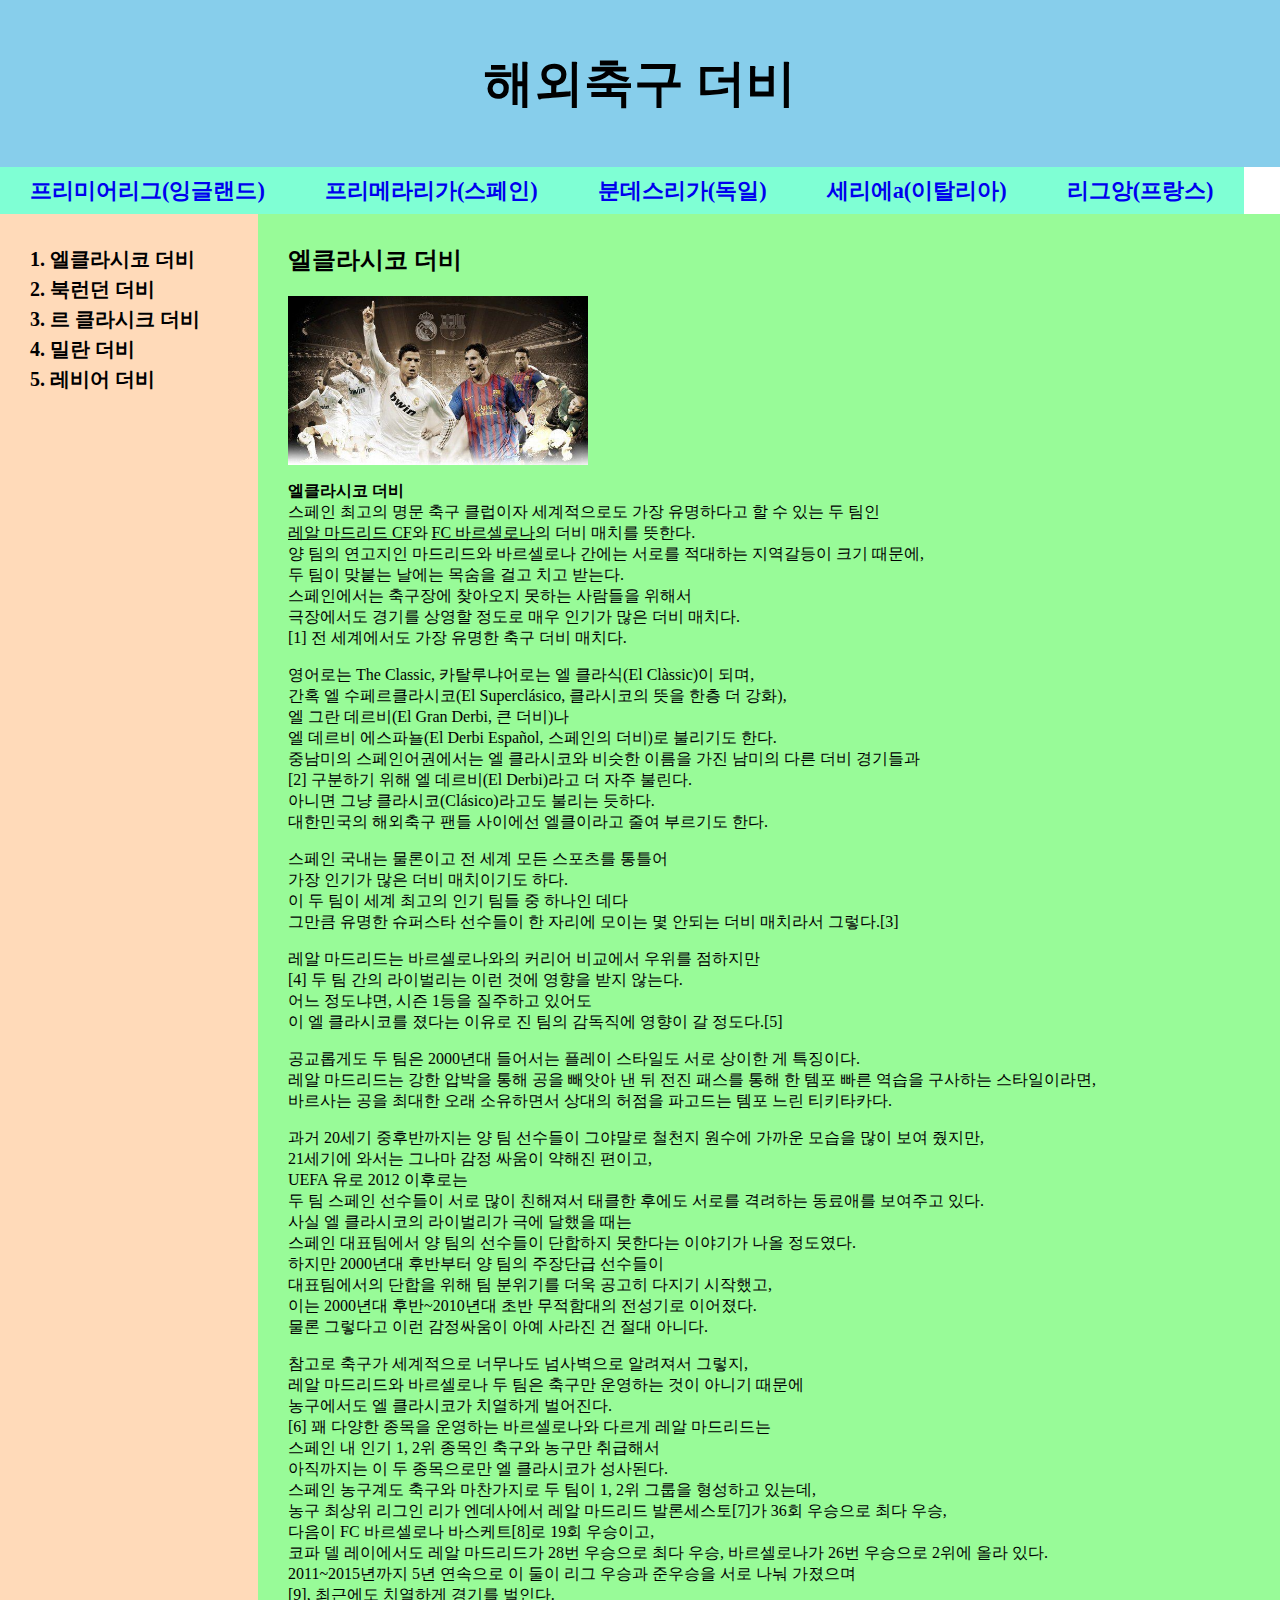
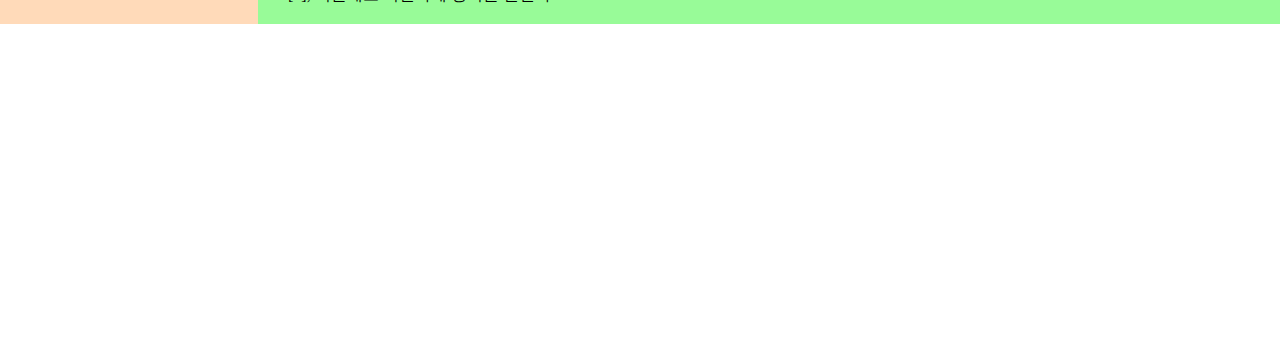
<file: index.html>
<html lang="ko"><head>
    <meta charset="UTF-8">
    <meta http-equiv="X-UA-Compatible" content="IE=edge">
    <meta name="viewport" content="width=device-width, initial-scale=1.0">
    <title>엘클라시코 더비</title>
    <link rel="stylesheet" href="./css/derby.css">
</head> 
<body>
    <!-- 영역 분할 방법 세번째 : flex -->
    <!-- 첫번째(Top) 영역 -->
    <header>
        <h1>해외축구 더비</h1>
    </header>
    <nav class="main_nav">
        <ul>
            <li><a href="derby2.html">프리미어리그(잉글랜드)</a></li>
            <li><a href="index.html">프리메라리가(스페인)</a></li>
            <li><a href="derby5.html">분데스리가(독일)</a></li>
            <li><a href="derby4.html">세리에a(이탈리아)</a></li>
            <li><a href="derby3.html">리그앙(프랑스)</a></li>
        </ul>
    </nav>

    <div class="content">
        <nav class="left_nav">
            <ol>
                <li><a href="index.html">엘클라시코 더비</a></li>
                <li><a href="derby2.html">북런던 더비</a></li>
                <li><a href="derby3.html">르 클라시크 더비</a></li>
                <li><a href="derby4.html">밀란 더비</a></li>
                <li><a href="derby5.html">레비어 더비</a></li>

            </ol>
        </nav>   

        <section>
            <h2>엘클라시코 더비</h2>
            <img src="./images/엘클라시코.jfif" width="300px">
            <p><strong>엘클라시코 더비</strong><br>
                스페인 최고의 명문 축구 클럽이자 세계적으로도 가장 유명하다고 할 수 있는 두 팀인<br>
                <u>레알 마드리드 CF</u>와 <u>FC 바르셀로나</u>의 더비 매치를 뜻한다.<br>
                양 팀의 연고지인 마드리드와 바르셀로나 간에는 서로를 적대하는 지역갈등이 크기 때문에,<br>
                두 팀이 맞붙는 날에는 목숨을 걸고 치고 받는다.<br>
                스페인에서는 축구장에 찾아오지 못하는 사람들을 위해서<br>
                극장에서도 경기를 상영할 정도로 매우 인기가 많은 더비 매치다.<br>
                [1] 전 세계에서도 가장 유명한 축구 더비 매치다.</p>
            <p>영어로는 The Classic, 카탈루냐어로는 엘 클라식(El Clàssic)이 되며,<br>
                간혹 엘 수페르클라시코(El Superclásico, 클라시코의 뜻을 한층 더 강화),<br>
                엘 그란 데르비(El Gran Derbi, 큰 더비)나<br>
                엘 데르비 에스파뇰(El Derbi Español, 스페인의 더비)로 불리기도 한다.<br>
                중남미의 스페인어권에서는 엘 클라시코와 비슷한 이름을 가진 남미의 다른 더비 경기들과<br>
                [2] 구분하기 위해 엘 데르비(El Derbi)라고 더 자주 불린다.<br>
                아니면 그냥 클라시코(Clásico)라고도 불리는 듯하다.<br>
                대한민국의 해외축구 팬들 사이에선 엘클이라고 줄여 부르기도 한다.
            <p>스페인 국내는 물론이고 전 세계 모든 스포츠를 통틀어<br>
                가장 인기가 많은 더비 매치이기도 하다.<br>
                이 두 팀이 세계 최고의 인기 팀들 중 하나인 데다<br>
                그만큼 유명한 슈퍼스타 선수들이 한 자리에 모이는 몇 안되는 더비 매치라서 그렇다.[3]</p>        
            <p>레알 마드리드는 바르셀로나와의 커리어 비교에서 우위를 점하지만<br>
                [4] 두 팀 간의 라이벌리는 이런 것에 영향을 받지 않는다.<br>
                어느 정도냐면, 시즌 1등을 질주하고 있어도<br>
                이 엘 클라시코를 졌다는 이유로 진 팀의 감독직에 영향이 갈 정도다.[5]<br>
            <p>공교롭게도 두 팀은 2000년대 들어서는 플레이 스타일도 서로 상이한 게 특징이다.<br>
                레알 마드리드는 강한 압박을 통해 공을 빼앗아 낸 뒤 전진 패스를 통해 한 템포 빠른 역습을 구사하는 스타일이라면,<br>
                바르사는 공을 최대한 오래 소유하면서 상대의 허점을 파고드는 템포 느린 티키타카다.</p>
            <p>과거 20세기 중후반까지는 양 팀 선수들이 그야말로 철천지 원수에 가까운 모습을 많이 보여 줬지만,<br>
                21세기에 와서는 그나마 감정 싸움이 약해진 편이고,<br>
                UEFA 유로 2012 이후로는<br>
                두 팀 스페인 선수들이 서로 많이 친해져서 태클한 후에도 서로를 격려하는 동료애를 보여주고 있다.<br>
                사실 엘 클라시코의 라이벌리가 극에 달했을 때는<br>
                스페인 대표팀에서 양 팀의 선수들이 단합하지 못한다는 이야기가 나올 정도였다.<br>
                하지만 2000년대 후반부터 양 팀의 주장단급 선수들이<br>
                대표팀에서의 단합을 위해 팀 분위기를 더욱 공고히 다지기 시작했고,<br>
                이는 2000년대 후반~2010년대 초반 무적함대의 전성기로 이어졌다.<br>
                물론 그렇다고 이런 감정싸움이 아예 사라진 건 절대 아니다.</p>
            <p>참고로 축구가 세계적으로 너무나도 넘사벽으로 알려져서 그렇지,<br>
                레알 마드리드와 바르셀로나 두 팀은 축구만 운영하는 것이 아니기 때문에<br>
                농구에서도 엘 클라시코가 치열하게 벌어진다.<br>
                [6] 꽤 다양한 종목을 운영하는 바르셀로나와 다르게 레알 마드리드는<br>
                스페인 내 인기 1, 2위 종목인 축구와 농구만 취급해서<br>
                아직까지는 이 두 종목으로만 엘 클라시코가 성사된다.<br>
                스페인 농구계도 축구와 마찬가지로 두 팀이 1, 2위 그룹을 형성하고 있는데,<br>
                농구 최상위 리그인 리가 엔데사에서 레알 마드리드 발론세스토[7]가 36회 우승으로 최다 우승,<br>
                다음이 FC 바르셀로나 바스케트[8]로 19회 우승이고,<br>
                코파 델 레이에서도 레알 마드리드가 28번 우승으로 최다 우승, 바르셀로나가 26번 우승으로 2위에 올라 있다.<br>
                2011~2015년까지 5년 연속으로 이 둘이 리그 우승과 준우승을 서로 나눠 가졌으며<br>
                [9], 최근에도 치열하게 경기를 벌인다.</p>
                

            <p><iframe width="560" height="315" src="https://www.youtube.com/embed/wxusAcmF4Os"autoplay=1&mute=1
                title="YouTube video player" frameborder="0" allow="accelerometer; autoplay; clipboard-write; encrypted-media; gyroscope; picture-in-picture; web-share" allowfullscreen></iframe>
            </p>
        </section>
    </div>

</body></html>
</file>
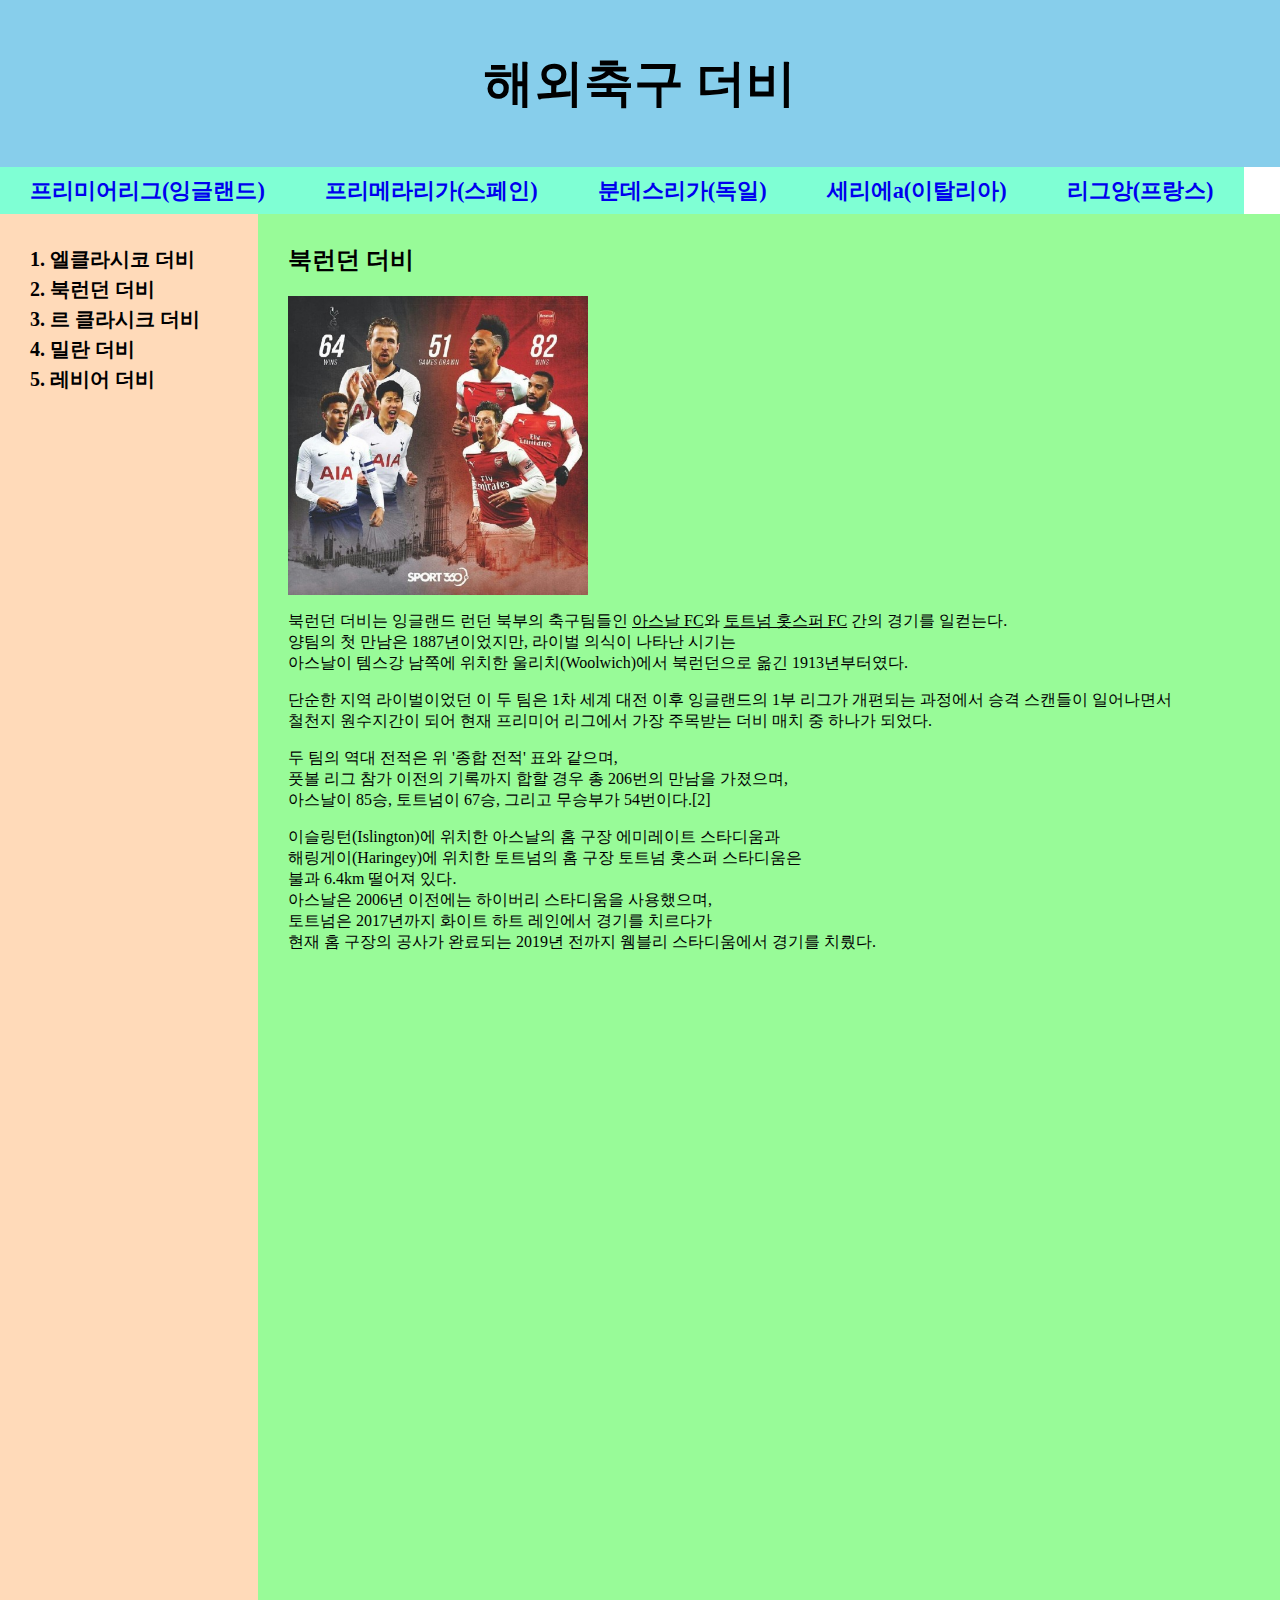
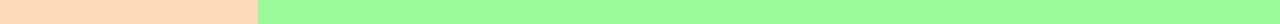
<file: derby2.html>
<html lang="ko"><head>
    <meta charset="UTF-8">
    <!-- 브라우저 간의 호환성 적용 -->
    <meta http-equiv="X-UA-Compatible" content="IE=edge">
    <!-- viewport : 화면 상의 표시 영역 -->
    <!-- width=device-width : 너비를 장치 영역으로 설정 -->
    <!-- initial-scale : 초기 화면 배율(1.0 = 100%) -->
    <meta name="viewport" content="width=device-width, initial-scale=1.0">
    <title>북런던 더비</title>
    <link rel="stylesheet" href="./css/derby.css">
</head>
<body>
    <!-- 첫번째(Top) 영역 -->
    <header>
        <h1>해외축구 더비</h1>
    </header>
    <nav class="main_nav">
        <ul>
            <li><a href="derby2.html">프리미어리그(잉글랜드)</a></li>
            <li><a href="index.html">프리메라리가(스페인)</a></li>
            <li><a href="derby5.html">분데스리가(독일)</a></li>
            <li><a href="derby4.html">세리에a(이탈리아)</a></li>
            <li><a href="derby3.html">리그앙(프랑스)</a></li>
        </ul>
    </nav>

    <div class="content">
        <!-- 두번째(Left) 영역 -->
        <nav class="left_nav">
            <ol>
                <li><a href="index.html">엘클라시코 더비</a></li>
                <li><a href="derby2.html">북런던 더비</a></li>
                <li><a href="derby3.html">르 클라시크 더비</a></li>
                <li><a href="derby4.html">밀란 더비</a></li>
                <li><a href="derby5.html">레비어 더비</a></li>

            </ol>
        </nav>
        <!-- 세번째(Content) 영역 -->
        <section>
            <h2>북런던 더비</h2>
            <img src="./images/북런던 더비.jfif" width="300px">
            <p>북런던 더비는 잉글랜드 런던 북부의 축구팀들인 <u>아스날 FC</u>와 <u>토트넘 홋스퍼 FC</u> 간의 경기를 일컫는다.<br>
                양팀의 첫 만남은 1887년이었지만, 라이벌 의식이 나타난 시기는<br>
                아스날이 템스강 남쪽에 위치한 울리치(Woolwich)에서 북런던으로 옮긴 1913년부터였다.</p>
            <p>
                단순한 지역 라이벌이었던 이 두 팀은 1차 세계 대전 이후 잉글랜드의 1부 리그가 개편되는 과정에서 승격 스캔들이 일어나면서<br>
                철천지 원수지간이 되어 현재 프리미어 리그에서 가장 주목받는 더비 매치 중 하나가 되었다.</p>
            <p>
                두 팀의 역대 전적은 위 '종합 전적' 표와 같으며,<br>
                풋볼 리그 참가 이전의 기록까지 합할 경우 총 206번의 만남을 가졌으며,<br>
                아스날이 85승, 토트넘이 67승, 그리고 무승부가 54번이다.[2]</p>
            <p>이슬링턴(Islington)에 위치한 아스날의 홈 구장 에미레이트 스타디움과<br>
                해링게이(Haringey)에 위치한 토트넘의 홈 구장 토트넘 홋스퍼 스타디움은<br>
                불과 6.4km 떨어져 있다.<br>
                아스날은 2006년 이전에는 하이버리 스타디움을 사용했으며,<br>
                토트넘은 2017년까지 화이트 하트 레인에서 경기를 치르다가<br>
                현재 홈 구장의 공사가 완료되는 2019년 전까지 웸블리 스타디움에서 경기를 치뤘다.<br>
            </p>        
            <p><iframe width="560" height="315" src="https://www.youtube.com/embed/aVNqd7IoVqs"
                title="YouTube video player" frameborder="0" allow="accelerometer; autoplay; clipboard-write; encrypted-media; gyroscope; picture-in-picture; web-share" allowfullscreen></iframe>
            </p>
        </section>
    </div>

</body></html>
</file>
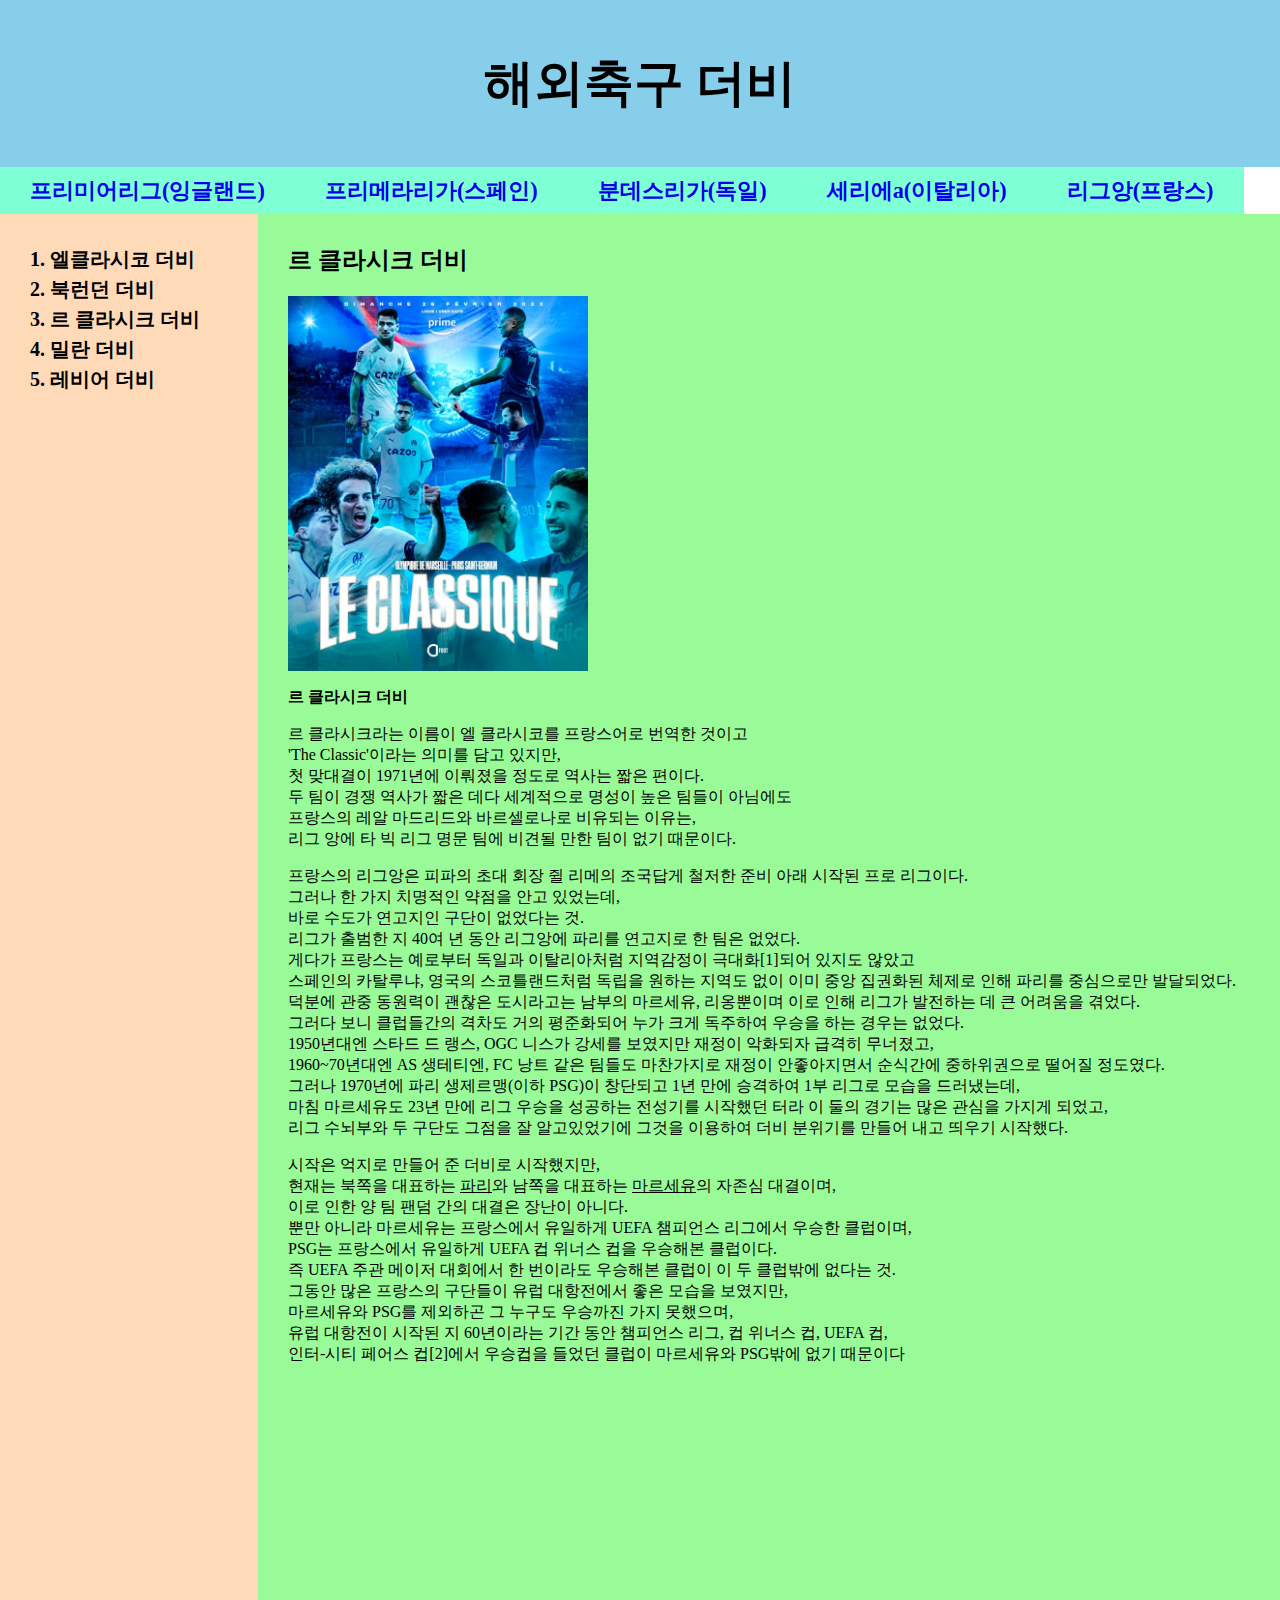
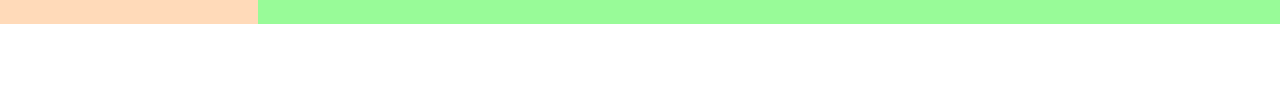
<file: derby3.html>
<html lang="ko"><head>
    <meta charset="UTF-8">
    <!-- 브라우저 간의 호환성 적용 -->
    <meta http-equiv="X-UA-Compatible" content="IE=edge">
    <!-- viewport : 화면 상의 표시 영역 -->
    <!-- width=device-width : 너비를 장치 영역으로 설정 -->
    <!-- initial-scale : 초기 화면 배율(1.0 = 100%) -->
    <meta name="viewport" content="width=device-width, initial-scale=1.0">
    <title>르 클라시크 더비</title>
    <link rel="stylesheet" href="./css/derby.css">
</head>
<body>
    <!-- emmet : 강력한 자동완성 기능
        tab 기능
        부모태그 > 자식태그
        태그명.클래스명
        Multiplication: * -->
    <!-- 첫번째(Top) 영역 -->
    <header>
        <!-- border:두께 선종류 색상; -->
        <!-- border:5px solid red; -->
        <h1>해외축구 더비</h1>
    </header>
    <nav class="main_nav">
        <ul>
            <li><a href="derby2.html">프리미어리그(잉글랜드)</a></li>
            <li><a href="index.html">프리메라리가(스페인)</a></li>
            <li><a href="derby5.html">분데스리가(독일)</a></li>
            <li><a href="derby4.html">세리에a(이탈리아)</a></li>
            <li><a href="derby3.html">리그앙(프랑스)</a></li>
        </ul>
    </nav>

    <!-- 두번째(Left-content) 영역 -->
    <div class="content">
        <!-- 2-1번 영역 -->
        <nav class="left_nav">
            <ol>
                <li><a href="index.html">엘클라시코 더비</a></li>
                <li><a href="derby2.html">북런던 더비</a></li>
                <li><a href="derby3.html">르 클라시크 더비</a></li>
                <li><a href="derby4.html">밀란 더비</a></li>
                <li><a href="derby5.html">레비어 더비</a></li>

            </ol>
        </nav>
        <!-- 2-2번 영역 -->
        <section>
            <h2>르 클라시크 더비</h2>
            <img src="./images/르 클라시크.jfif" width="300px">
            <p><strong>르 클라시크 더비</strong></p>

            <p>
                르 클라시크라는 이름이 엘 클라시코를 프랑스어로 번역한 것이고<br>
                'The Classic'이라는 의미를 담고 있지만,<br>
                첫 맞대결이 1971년에 이뤄졌을 정도로 역사는 짧은 편이다.<br>
                두 팀이 경쟁 역사가 짧은 데다 세계적으로 명성이 높은 팀들이 아님에도<br>
                프랑스의 레알 마드리드와 바르셀로나로 비유되는 이유는,<br>
                리그 앙에 타 빅 리그 명문 팀에 비견될 만한 팀이 없기 때문이다.</p>
            <p>프랑스의 리그앙은 피파의 초대 회장 쥘 리메의 조국답게 철저한 준비 아래 시작된 프로 리그이다.<br>
                그러나 한 가지 치명적인 약점을 안고 있었는데,<br>
                바로 수도가 연고지인 구단이 없었다는 것.<br>
                리그가 출범한 지 40여 년 동안 리그앙에 파리를 연고지로 한 팀은 없었다.<br>
                게다가 프랑스는 예로부터 독일과 이탈리아처럼 지역감정이 극대화[1]되어 있지도 않았고<br>
                스페인의 카탈루냐, 영국의 스코틀랜드처럼 독립을 원하는 지역도 없이 이미 중앙 집권화된 체제로 인해 파리를 중심으로만 발달되었다.<br>
                덕분에 관중 동원력이 괜찮은 도시라고는 남부의 마르세유, 리옹뿐이며 이로 인해 리그가 발전하는 데 큰 어려움을 겪었다.<br>
                그러다 보니 클럽들간의 격차도 거의 평준화되어 누가 크게 독주하여 우승을 하는 경우는 없었다.<br>
                1950년대엔 스타드 드 랭스, OGC 니스가 강세를 보였지만 재정이 악화되자 급격히 무너졌고,<br>
                1960~70년대엔 AS 생테티엔, FC 낭트 같은 팀들도 마찬가지로 재정이 안좋아지면서 순식간에 중하위권으로 떨어질 정도였다.<br>
                그러나 1970년에 파리 생제르맹(이하 PSG)이 창단되고 1년 만에 승격하여 1부 리그로 모습을 드러냈는데,<br>
                마침 마르세유도 23년 만에 리그 우승을 성공하는 전성기를 시작했던 터라 이 둘의 경기는 많은 관심을 가지게 되었고,<br>
                리그 수뇌부와 두 구단도 그점을 잘 알고있었기에 그것을 이용하여 더비 분위기를 만들어 내고 띄우기 시작했다.<br>
            </p>    
            <p>시작은 억지로 만들어 준 더비로 시작했지만,<br> 
                현재는 북쪽을 대표하는 <u>파리</u>와 남쪽을 대표하는 <u>마르세유</u>의 자존심 대결이며,<br> 
                이로 인한 양 팀 팬덤 간의 대결은 장난이 아니다.<br> 
                뿐만 아니라 마르세유는 프랑스에서 유일하게 UEFA 챔피언스 리그에서 우승한 클럽이며,<br> 
                PSG는 프랑스에서 유일하게 UEFA 컵 위너스 컵을 우승해본 클럽이다.<br> 
                즉 UEFA 주관 메이저 대회에서 한 번이라도 우승해본 클럽이 이 두 클럽밖에 없다는 것.<br> 
                그동안 많은 프랑스의 구단들이 유럽 대항전에서 좋은 모습을 보였지만,<br> 
                마르세유와 PSG를 제외하곤 그 누구도 우승까진 가지 못했으며,<br> 
                유럽 대항전이 시작된 지 60년이라는 기간 동안 챔피언스 리그, 컵 위너스 컵, UEFA 컵,<br>
                인터-시티 페어스 컵[2]에서 우승컵을 들었던 클럽이 마르세유와 PSG밖에 없기 때문이다</p>
            
            <p><iframe width="560" height="315" src="https://www.youtube.com/embed/czPqVImZumQ" 
                title="YouTube video player" frameborder="0" allow="accelerometer; autoplay; clipboard-write; encrypted-media; gyroscope; picture-in-picture; web-share" allowfullscreen></iframe>
            </p>
        </section>
    </div>

</body></html>
</file>
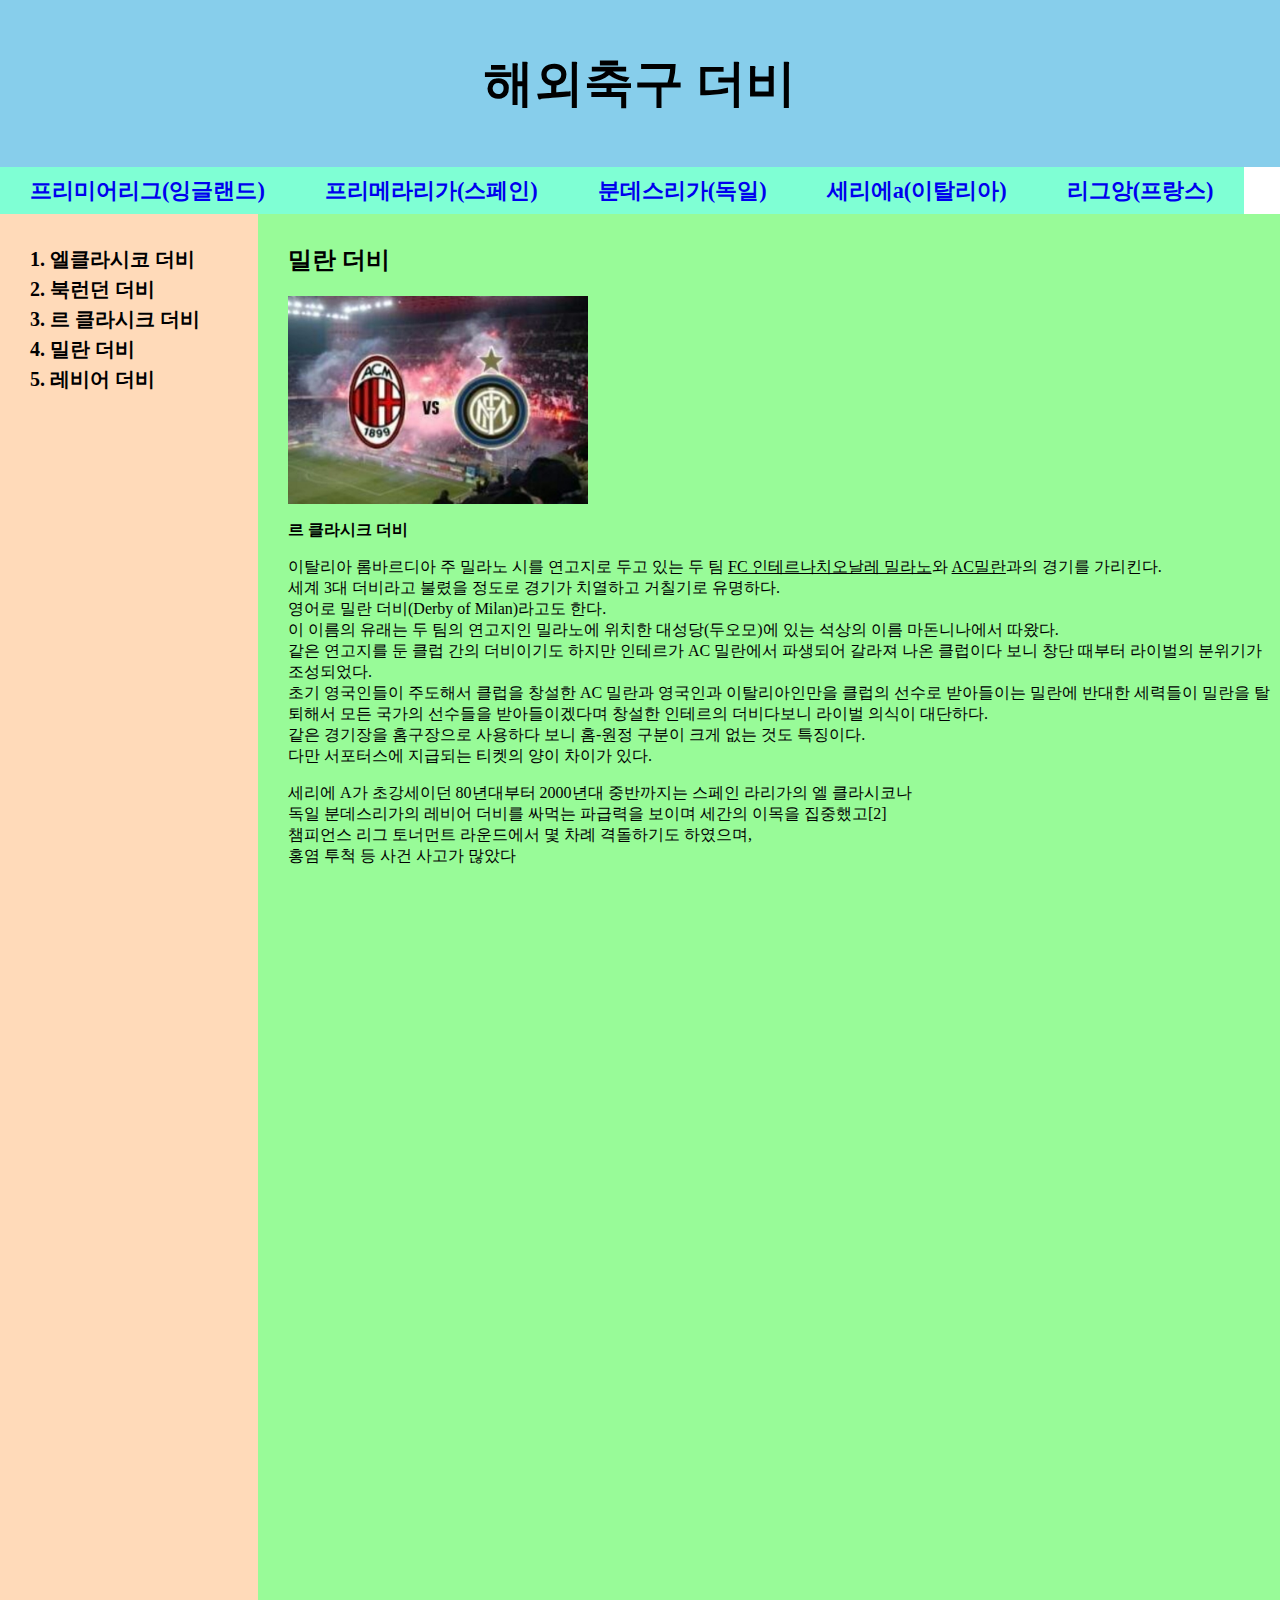
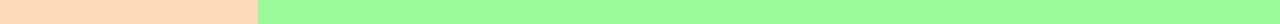
<file: derby4.html>
<html lang="ko"><head>
    <meta charset="UTF-8">
    <!-- 브라우저 간의 호환성 적용 -->
    <meta http-equiv="X-UA-Compatible" content="IE=edge">
    <!-- viewport : 화면 상의 표시 영역 -->
    <!-- width=device-width : 너비를 장치 영역으로 설정 -->
    <!-- initial-scale : 초기 화면 배율(1.0 = 100%) -->
    <meta name="viewport" content="width=device-width, initial-scale=1.0">
    <title>밀란 더비</title>
    <link rel="stylesheet" href="./css/derby.css">
</head>
<body>
    <!-- emmet : 강력한 자동완성 기능
        tab 기능
        부모태그 > 자식태그
        태그명.클래스명
        Multiplication: * -->
    <!-- 첫번째(Top) 영역 -->
    <header>
        <!-- border:두께 선종류 색상; -->
        <!-- border:5px solid red; -->
        <h1>해외축구 더비</h1>
    </header>
    <nav class="main_nav">
        <ul>
            <li><a href="derby2.html">프리미어리그(잉글랜드)</a></li>
            <li><a href="index.html">프리메라리가(스페인)</a></li>
            <li><a href="derby5.html">분데스리가(독일)</a></li>
            <li><a href="derby4.html">세리에a(이탈리아)</a></li>
            <li><a href="derby3.html">리그앙(프랑스)</a></li>
        </ul>
    </nav>

    <!-- 두번째(Left-content) 영역 -->
    <div class="content">
        <!-- 2-1번 영역 -->
        <nav class="left_nav">
            <ol>
                <li><a href="index.html">엘클라시코 더비</a></li>
                <li><a href="derby2.html">북런던 더비</a></li>
                <li><a href="derby3.html">르 클라시크 더비</a></li>
                <li><a href="derby4.html">밀란 더비</a></li>
                <li><a href="derby5.html">레비어 더비</a></li>

            </ol>
        </nav>
        <!-- 2-2번 영역 -->
        <section>
            <h2>밀란 더비</h2>
            <img src="./images/밀란 더비.jfif" width="300px">
            <p><strong>르 클라시크 더비</strong></p>

            <p>이탈리아 롬바르디아 주 밀라노 시를 연고지로 두고 있는 두 팀 <u>FC 인테르나치오날레 밀라노</u>와 <u>AC밀란</u>과의 경기를 가리킨다.<br> 
                세계 3대 더비라고 불렸을 정도로 경기가 치열하고 거칠기로 유명하다.<br> 
                영어로 밀란 더비(Derby of Milan)라고도 한다.<br> 
                이 이름의 유래는 두 팀의 연고지인 밀라노에 위치한 대성당(두오모)에 있는 석상의 이름 마돈니나에서 따왔다.<br> 
                같은 연고지를 둔 클럽 간의 더비이기도 하지만 인테르가 AC 밀란에서 파생되어 갈라져 나온 클럽이다 보니 창단 때부터 라이벌의 분위기가 조성되었다.<br> 
                초기 영국인들이 주도해서 클럽을 창설한 AC 밀란과 영국인과 이탈리아인만을 클럽의 선수로 받아들이는 밀란에 반대한 세력들이 밀란을 탈퇴해서 모든 국가의 선수들을 받아들이겠다며 창설한 인테르의 더비다보니 라이벌 의식이 대단하다.<br> 
                같은 경기장을 홈구장으로 사용하다 보니 홈-원정 구분이 크게 없는 것도 특징이다.<br>
                다만 서포터스에 지급되는 티켓의 양이 차이가 있다.<br>
            </p>
            <p>세리에 A가 초강세이던 80년대부터 2000년대 중반까지는 스페인 라리가의 엘 클라시코나<br>
                독일 분데스리가의 레비어 더비를 싸먹는 파급력을 보이며 세간의 이목을 집중했고[2]<br> 
                챔피언스 리그 토너먼트 라운드에서 몇 차례 격돌하기도 하였으며,<br>
                홍염 투척 등 사건 사고가 많았다</p>
                

            
            <p><iframe width="560" height="315" src="https://www.youtube.com/embed/Bj4yduxRYTA" 
                title="YouTube video player" frameborder="0" allow="accelerometer; autoplay; clipboard-write; encrypted-media; gyroscope; picture-in-picture; web-share" allowfullscreen></iframe>
            </p>
        </section>
    </div>

</body></html>
</file>
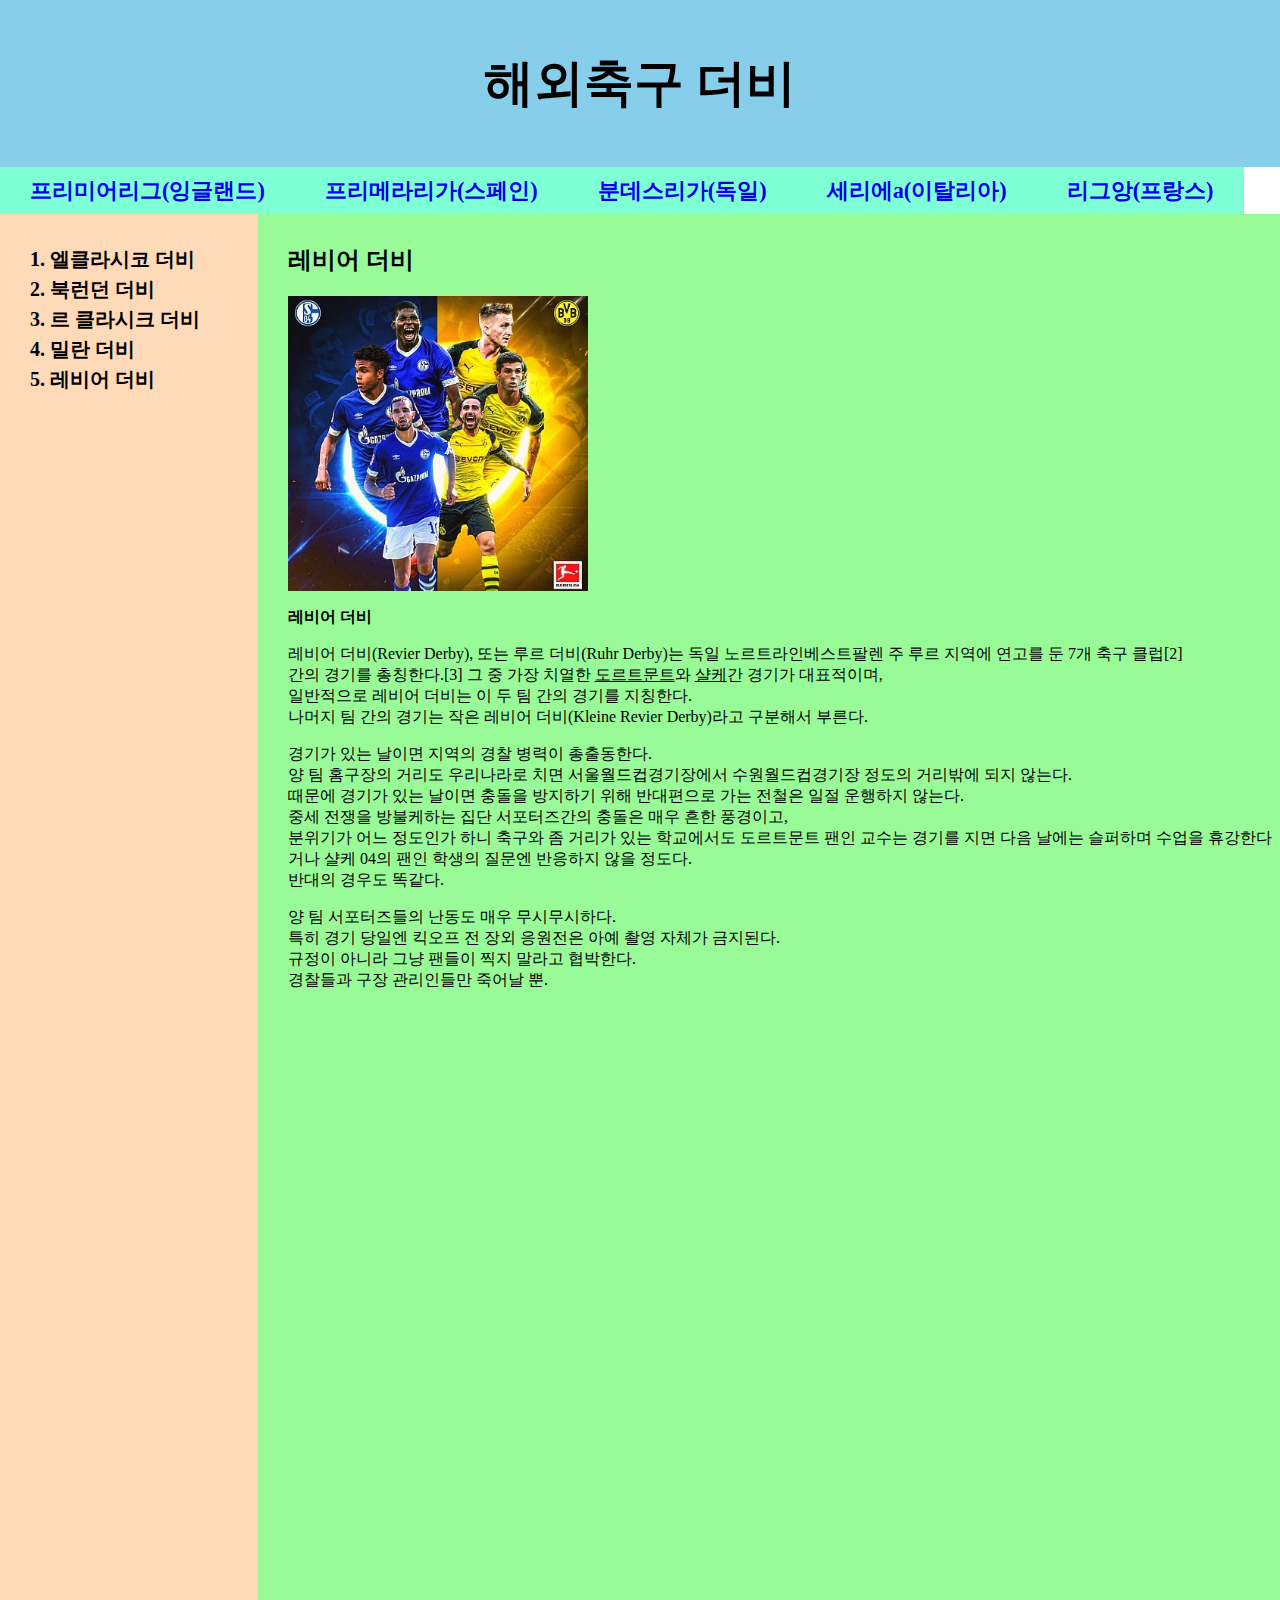
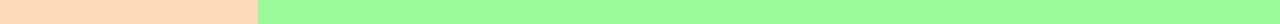
<file: derby5.html>
<html lang="ko"><head>
    <meta charset="UTF-8">
    <!-- 브라우저 간의 호환성 적용 -->
    <meta http-equiv="X-UA-Compatible" content="IE=edge">
    <!-- viewport : 화면 상의 표시 영역 -->
    <!-- width=device-width : 너비를 장치 영역으로 설정 -->
    <!-- initial-scale : 초기 화면 배율(1.0 = 100%) -->
    <meta name="viewport" content="width=device-width, initial-scale=1.0">
    <title>레비어 더비</title>
    <link rel="stylesheet" href="./css/derby.css">
</head>
<body>
    <!-- emmet : 강력한 자동완성 기능
        tab 기능
        부모태그 > 자식태그
        태그명.클래스명
        Multiplication: * -->
    <!-- 첫번째(Top) 영역 -->
    <header>
        <!-- border:두께 선종류 색상; -->
        <!-- border:5px solid red; -->
        <h1>해외축구 더비</h1>
    </header>
    <nav class="main_nav">
        <ul>
            <li><a href="derby2.html">프리미어리그(잉글랜드)</a></li>
            <li><a href="index.html">프리메라리가(스페인)</a></li>
            <li><a href="derby5.html">분데스리가(독일)</a></li>
            <li><a href="derby4.html">세리에a(이탈리아)</a></li>
            <li><a href="derby3.html">리그앙(프랑스)</a></li>
        </ul>
    </nav>

    <!-- 두번째(Left-content) 영역 -->
    <div class="content">
        <!-- 2-1번 영역 -->
        <nav class="left_nav">
            <ol>
                <li><a href="index.html">엘클라시코 더비</a></li>
                <li><a href="derby2.html">북런던 더비</a></li>
                <li><a href="derby3.html">르 클라시크 더비</a></li>
                <li><a href="derby4.html">밀란 더비</a></li>
                <li><a href="derby5.html">레비어 더비</a></li>

            </ol>
        </nav>
        <!-- 2-2번 영역 -->
        <section>
            <h2>레비어 더비</h2>
            <img src="./images/레비어 더비.jfif" width="300px">
            <p><strong>레비어 더비</strong></p>

            <p>레비어 더비(Revier Derby), 또는 루르 더비(Ruhr Derby)는 독일 노르트라인베스트팔렌 주 루르 지역에 연고를 둔 7개 축구 클럽[2]<br> 
                간의 경기를 총칭한다.[3] 그 중 가장 치열한 <u>도르트문트</u>와 <u>샬케</u>간 경기가 대표적이며,<br>
                일반적으로 레비어 더비는 이 두 팀 간의 경기를 지칭한다.<br> 
                나머지 팀 간의 경기는 작은 레비어 더비(Kleine Revier Derby)라고 구분해서 부른다.<br>
            </p>
            <p>경기가 있는 날이면 지역의 경찰 병력이 총출동한다.<br> 
                양 팀 홈구장의 거리도 우리나라로 치면 서울월드컵경기장에서 수원월드컵경기장 정도의 거리밖에 되지 않는다. <br>
                때문에 경기가 있는 날이면 충돌을 방지하기 위해 반대편으로 가는 전철은 일절 운행하지 않는다.<br> 
                중세 전쟁을 방불케하는 집단 서포터즈간의 충돌은 매우 흔한 풍경이고,<br>
                분위기가 어느 정도인가 하니 축구와 좀 거리가 있는 학교에서도 도르트문트 팬인 교수는 경기를 지면 다음 날에는 슬퍼하며 수업을 휴강한다거나 샬케 04의 팬인 학생의 질문엔 반응하지 않을 정도다.<br>
                반대의 경우도 똑같다.</p>
            <p>양 팀 서포터즈들의 난동도 매우 무시무시하다.<br> 
                특히 경기 당일엔 킥오프 전 장외 응원전은 아예 촬영 자체가 금지된다.<br> 
                규정이 아니라 그냥 팬들이 찍지 말라고 협박한다.<br>
                경찰들과 구장 관리인들만 죽어날 뿐.</p>
                

            
            <p><iframe width="560" height="315" src="https://www.youtube.com/embed/58c8NubINKA" 
                title="YouTube video player" frameborder="0" allow="accelerometer; autoplay; clipboard-write; encrypted-media; gyroscope; picture-in-picture; web-share" allowfullscreen></iframe>
            </p>
        </section>
    </div>

</body></html>
</file>
<file: css/derby.css>
/* @import "reset.css"; */

/* 리셋 시험용 코드 */
/* body>div>h1 {
    margin: 0px;
    padding: 10px;
    font-size: 30px
} */
body{
    margin:0;
}
header > h1{
    background-color:skyblue;
    margin: 0;
    padding: 50px 0px 50px 0px;
    font-size: 50px;
    font-weight: 900;
    text-align: center;
}

.main_nav ul{
    display: flex;
    list-style-type: none;
    margin: 0;
    padding: 0;
}
.main_nav > ul > li{
    background-color: aquamarine;
    padding: 8px 30px 8px 30px;
    font-size: 22.33px;
    font-weight: 900;
}
.main_nav > ul > li > a {
    text-decoration-line: none;
}



.content{
    display:flex;
}
.left_nav {
    background-color: peachpuff;
    padding-top: 10px;
    padding-left: 10px;
    font-size: 20px;
    font-weight: 700;
    flex:20%;
    height:1400px;
}
.left_nav a{
    text-decoration-line: none;
}
.left_nav a:link{
    color:black;
}
.left_nav a:visited{
    color:black;
}
.left_nav ol{
    line-height: 30px;
}
section{
    background-color: palegreen;
    padding-top: 10px;
    padding-left:30px;
    flex:80%;
    height:1400px;
}
</file>
